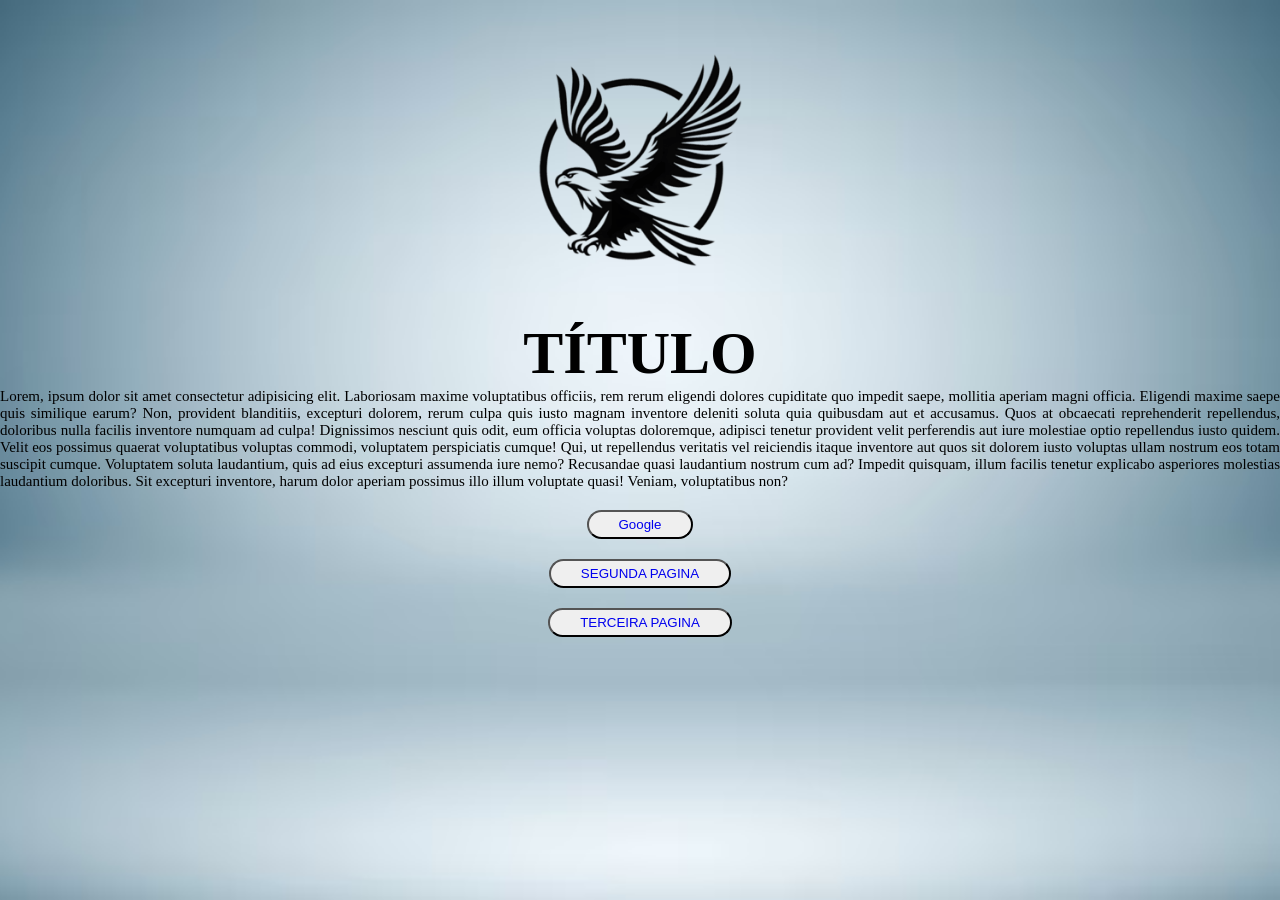
<file: index.html>
<!DOCTYPE html>
<html lang="en">
<head>
    <meta charset="UTF-8">
    <meta name="viewport" content="width=device-width, initial-scale=1.0">
    <title>Document</title>
    <link rel="stylesheet" href="style.css">
</head>
<body class="index">

    <!-- LOGO -->
    <img src="ASSETS/LOGO.png" alt="LOGO">
    <h2>TÍTULO</h2>
    <p>
        Lorem, ipsum dolor sit amet consectetur adipisicing elit. Laboriosam maxime voluptatibus officiis, rem rerum eligendi dolores cupiditate quo impedit saepe, mollitia aperiam magni officia. Eligendi maxime saepe quis similique earum?
        Non, provident blanditiis, excepturi dolorem, rerum culpa quis iusto magnam inventore deleniti soluta quia quibusdam aut et accusamus. Quos at obcaecati reprehenderit repellendus, doloribus nulla facilis inventore numquam ad culpa!
        Dignissimos nesciunt quis odit, eum officia voluptas doloremque, adipisci tenetur provident velit perferendis aut iure molestiae optio repellendus iusto quidem. Velit eos possimus quaerat voluptatibus voluptas commodi, voluptatem perspiciatis cumque!
        Qui, ut repellendus veritatis vel reiciendis itaque inventore aut quos sit dolorem iusto voluptas ullam nostrum eos totam suscipit cumque. Voluptatem soluta laudantium, quis ad eius excepturi assumenda iure nemo?
        Recusandae quasi laudantium nostrum cum ad? Impedit quisquam, illum facilis tenetur explicabo asperiores molestias laudantium doloribus. Sit excepturi inventore, harum dolor aperiam possimus illo illum voluptate quasi! Veniam, voluptatibus non?
    </p>
    
    <!-- LINK -->
     <button>
        <a href="https://www.google.com" target="_blank" rel="noopener noreferrer">Google</a>
     </button>
    <!-- BOTÃO -->
     <button>
        <a href="segunda-pagina.html">SEGUNDA PAGINA</a>
     </button>
          <button>
        <a href="terceira-pagina.html">TERCEIRA PAGINA</a>
     </button>


</body>
</html>
</file>
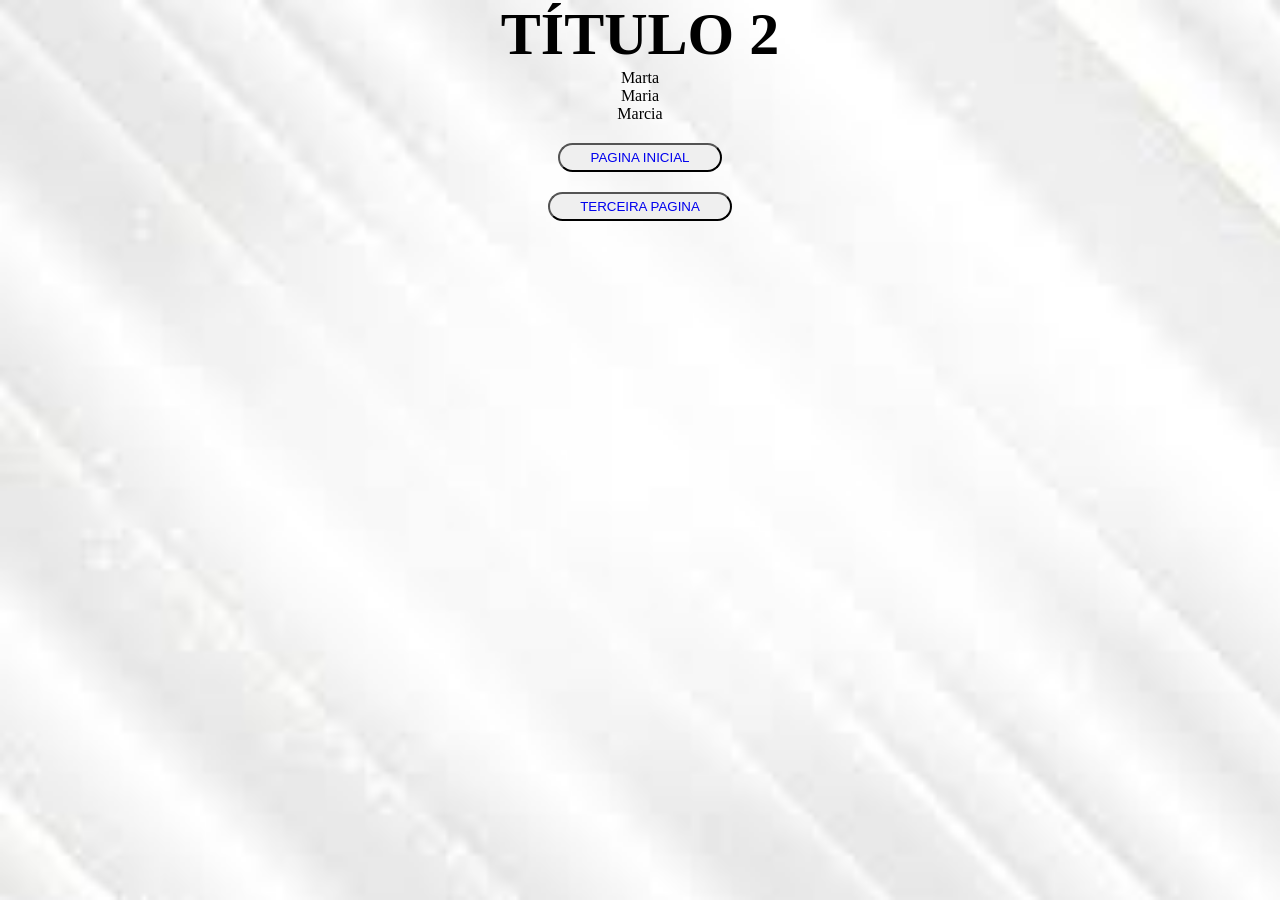
<file: segunda-pagina.html>
<!DOCTYPE html>
<html lang="en">
<head>
    <meta charset="UTF-8">
    <meta name="viewport" content="width=device-width, initial-scale=1.0">
    <title>Document</title>
        <link rel="stylesheet" href="style.css">
</head>
<body class="segunda-pagina">
    <h2>TÍTULO 2</h2>

    <ol>Marta</ol>
    <ol>Maria</ol>
    <ol>Marcia</ol>

    <button>
        <a href="index.html">PAGINA INICIAL</a>
    </button>
    <button>
        <a href="terceira-pagina.html">TERCEIRA PAGINA</a>
    </button>
</body>
</html>
</file>
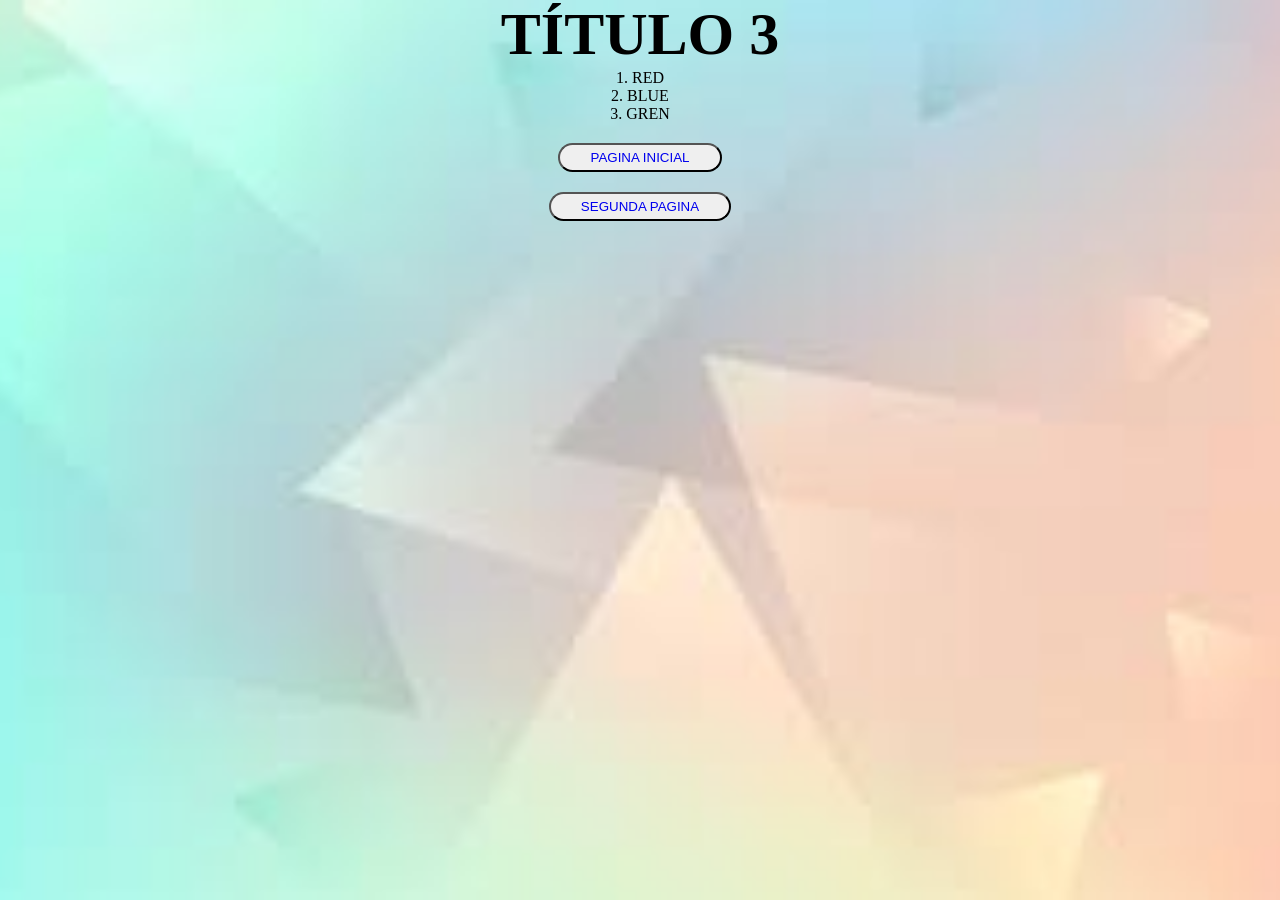
<file: terceira-pagina.html>
<!DOCTYPE html>
<html lang="en">
<head>
    <meta charset="UTF-8">
    <meta name="viewport" content="width=device-width, initial-scale=1.0">
    <title>Document</title>
        <link rel="stylesheet" href="style.css">

</head>
<body class="terceira-pagina">
    <h2>
        TÍTULO 3
    </h2>
    <ol>1. RED</ol>
    <ol>2. BLUE</ol>
    <ol>3. GREN</ol>
    <button>
        <a href="index.html">PAGINA INICIAL</a>
    </button>
    <button>
        <a href="segunda-pagina.html">SEGUNDA PAGINA</a>
    </button>
</body>
</html>
</file>
<file: style.css>
/* RESET DAS CONFIGURAÇÕES DO NAVEGADOR */

* {
    margin: 0;
    padding: 0;
    box-sizing: border-box;
}

.index{
    background-image: url(ASSETS/background.jpg);
}

.segunda-pagina{
    background-image: url(ASSETS/images-background2.jpg);
}
.terceira-pagina{
    background-image: url(ASSETS/BACK-GROUND-3.jpg);
}

    body {
        background-color: black;
        background-repeat: no-repeat;
        background-position: center;
        background-size: cover;
        background-attachment: fixed;
    }
    h2 {
        text-align: center;
        font-size: 60px;
        font-family: "Comic Sans MS";
        color: black;
    }
    p {
        text-align: justify;
        font-size: 15px;
        font-family: "Comic Sans MS";
        color: black;
    }
    a {
        display: block;
        text-align: center;
        text-decoration: none;
    }
    img {
        display: block;
        max-width: 300px;
        margin: 10px auto;
    }
    button{
        display: block;
        margin: 20px auto;
        cursor: pointer;
        padding: 5px 30px;
        border-radius: 30px;
    }

ol {
    text-align: center;
}
</file>
